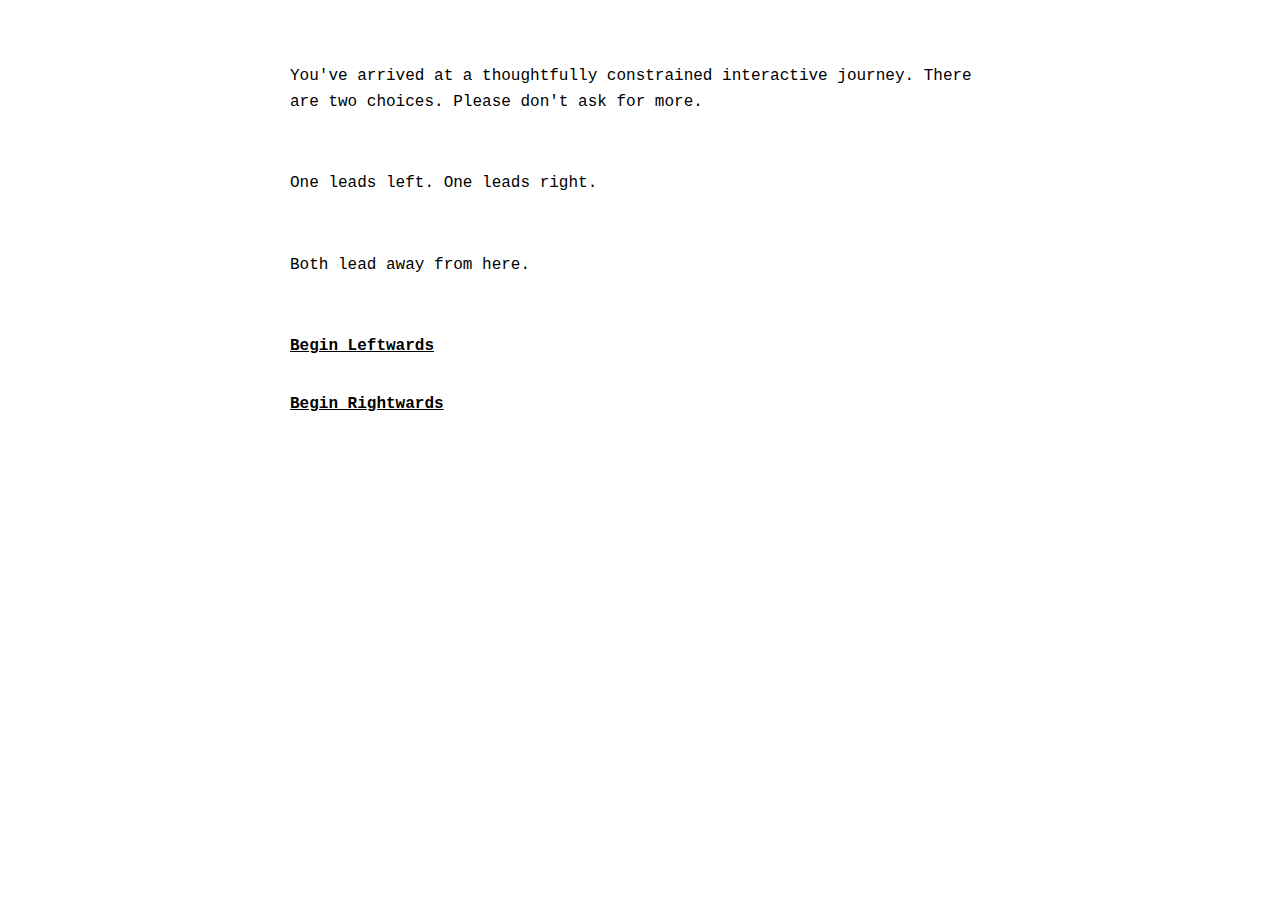
<file: index.html>
<!DOCTYPE html>
<html lang="en">
<head>
    <meta charset="UTF-8">
    <meta name="viewport" content="width=device-width, initial-scale=1.0">
    <title>A Reasonable Adventure</title>
    <link rel="stylesheet" href="style.css">
</head>
<body>
    <main>
        <p>You've arrived at a thoughtfully constrained interactive journey. There are two choices. Please don't ask for more.</p>
        <p>One leads left. One leads right.</p>
        <p>Both lead away from here.</p>
        <nav>
            <a href="page1.html">Begin Leftwards</a>
            <a href="page2.html">Begin Rightwards</a>
        </nav>
    </main>
</body>
</html>
</file>
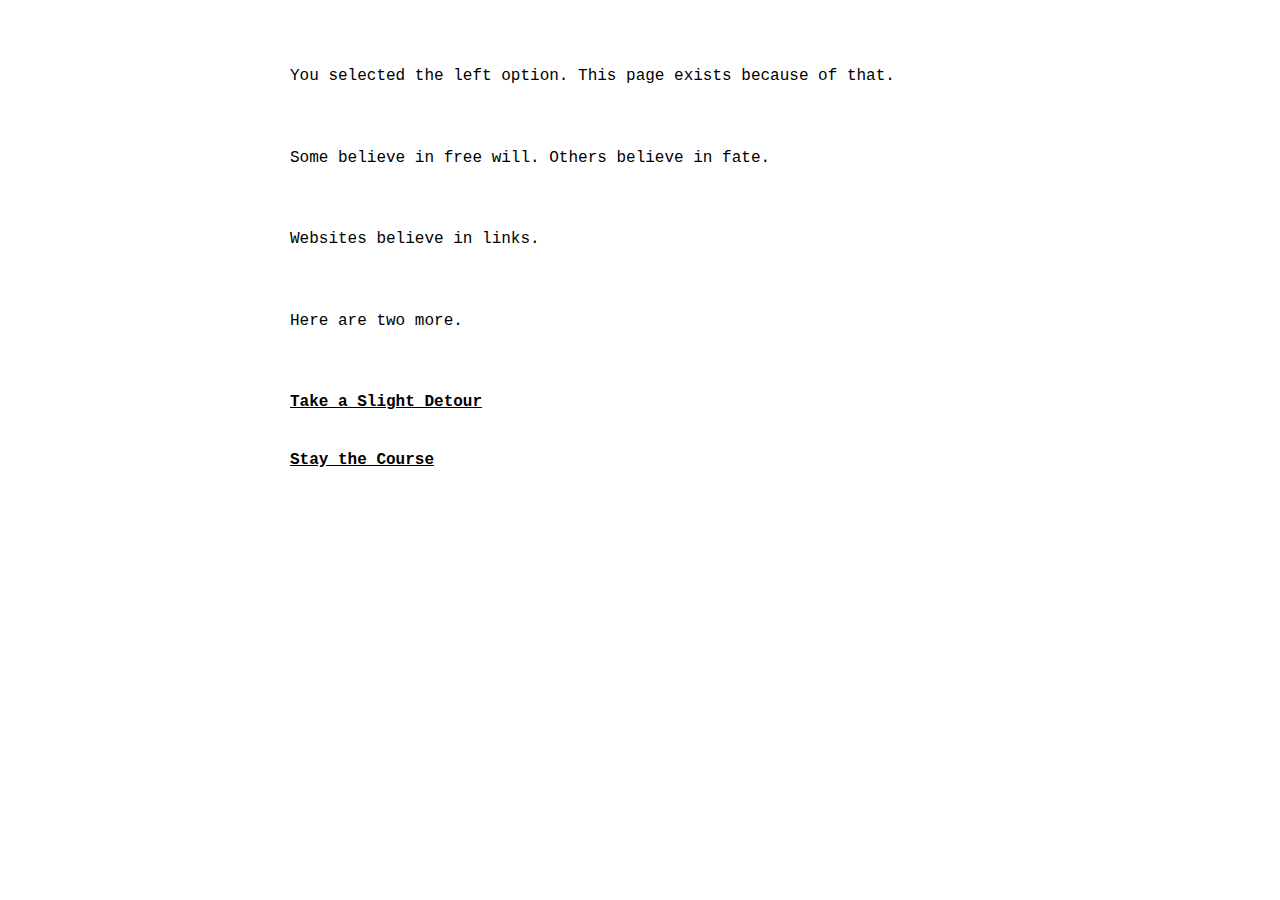
<file: page1.html>
<!DOCTYPE html>
<html lang="en">
<head>
    <meta charset="UTF-8">
    <meta name="viewport" content="width=device-width, initial-scale=1.0">
    <title>Left Path | A Reasonable Adventure</title>
    <link rel="stylesheet" href="style.css">
</head>
<body>
    <main>
        <p>You selected the left option. This page exists because of that.</p>
        <p>Some believe in free will. Others believe in fate.</p>
        <p>Websites believe in links.</p>
        <p>Here are two more.</p>
        <nav>
            <a href="page1a.html">Take a Slight Detour</a>
            <a href="page1b.html">Stay the Course</a>
        </nav>
    </main>
</body>
</html>
</file>
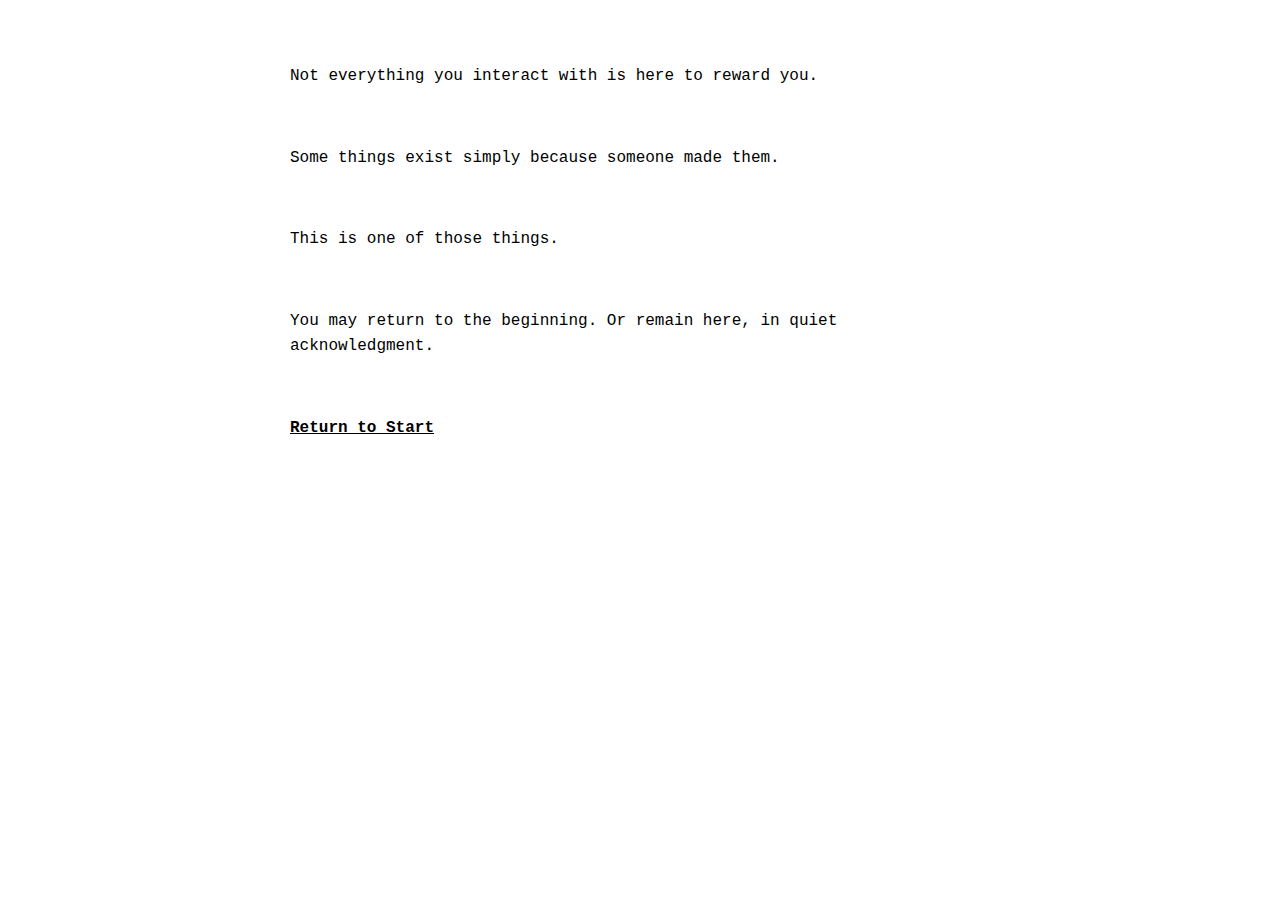
<file: page1a.html>
<!DOCTYPE html>
<html lang="en">
<head>
    <meta charset="UTF-8">
    <meta name="viewport" content="width=device-width, initial-scale=1.0">
    <title>Slight Detour | A Reasonable Adventure</title>
    <link rel="stylesheet" href="style.css">
</head>
<body>
    <main>
        <p>Not everything you interact with is here to reward you.</p>
        <p>Some things exist simply because someone made them.</p>
        <p>This is one of those things.</p>
        <p>You may return to the beginning. Or remain here, in quiet acknowledgment.</p>
        <nav>
            <a href="index.html">Return to Start</a>
        </nav>
    </main>
</body>
</html>
</file>
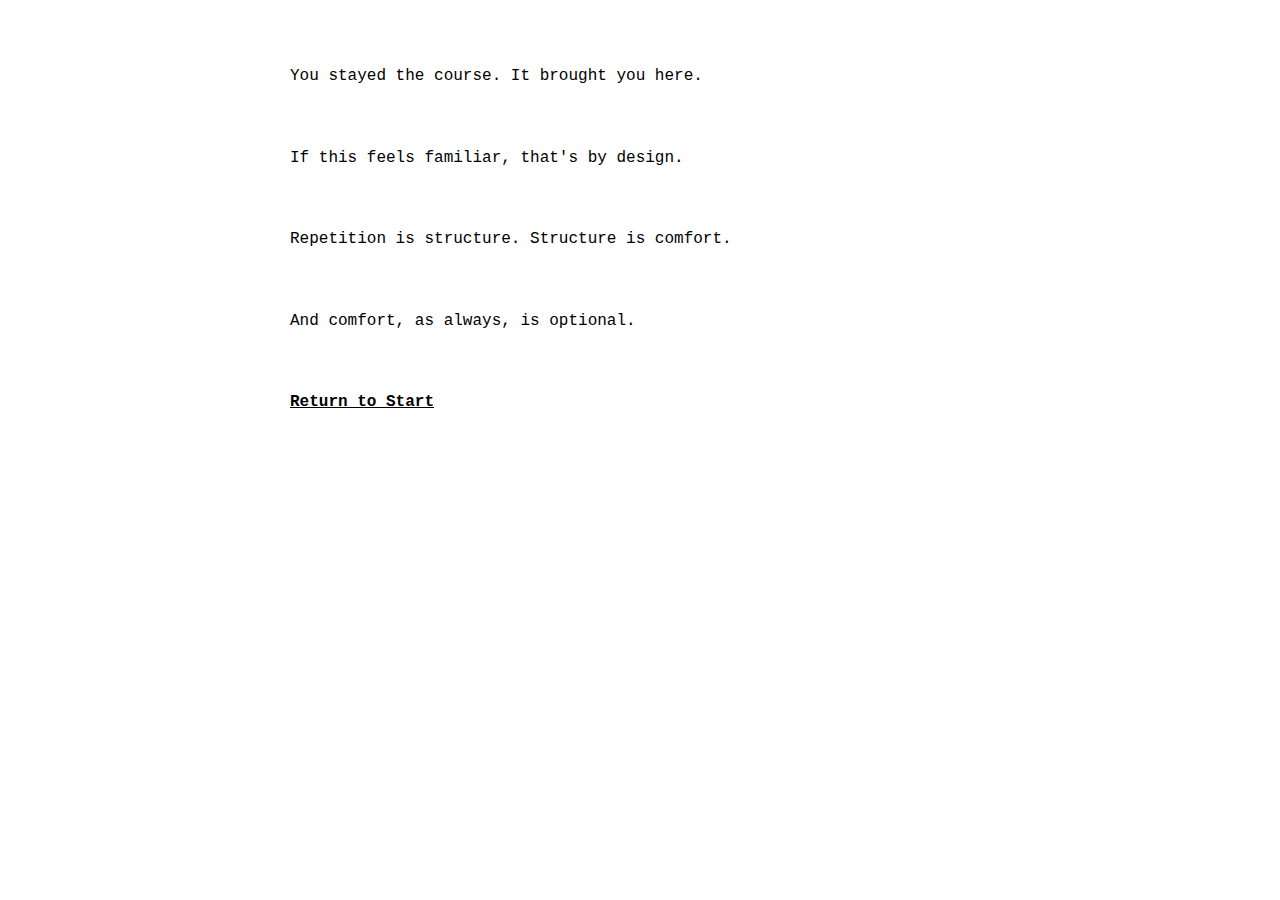
<file: page1b.html>
<!DOCTYPE html>
<html lang="en">
<head>
    <meta charset="UTF-8">
    <meta name="viewport" content="width=device-width, initial-scale=1.0">
    <title>Stay the Course | A Reasonable Adventure</title>
    <link rel="stylesheet" href="style.css">
</head>
<body>
    <main>
        <p>You stayed the course. It brought you here.</p>
        <p>If this feels familiar, that's by design.</p>
        <p>Repetition is structure. Structure is comfort.</p>
        <p>And comfort, as always, is optional.</p>
        <nav>
            <a href="index.html">Return to Start</a>
        </nav>
    </main>
</body>
</html>
</file>
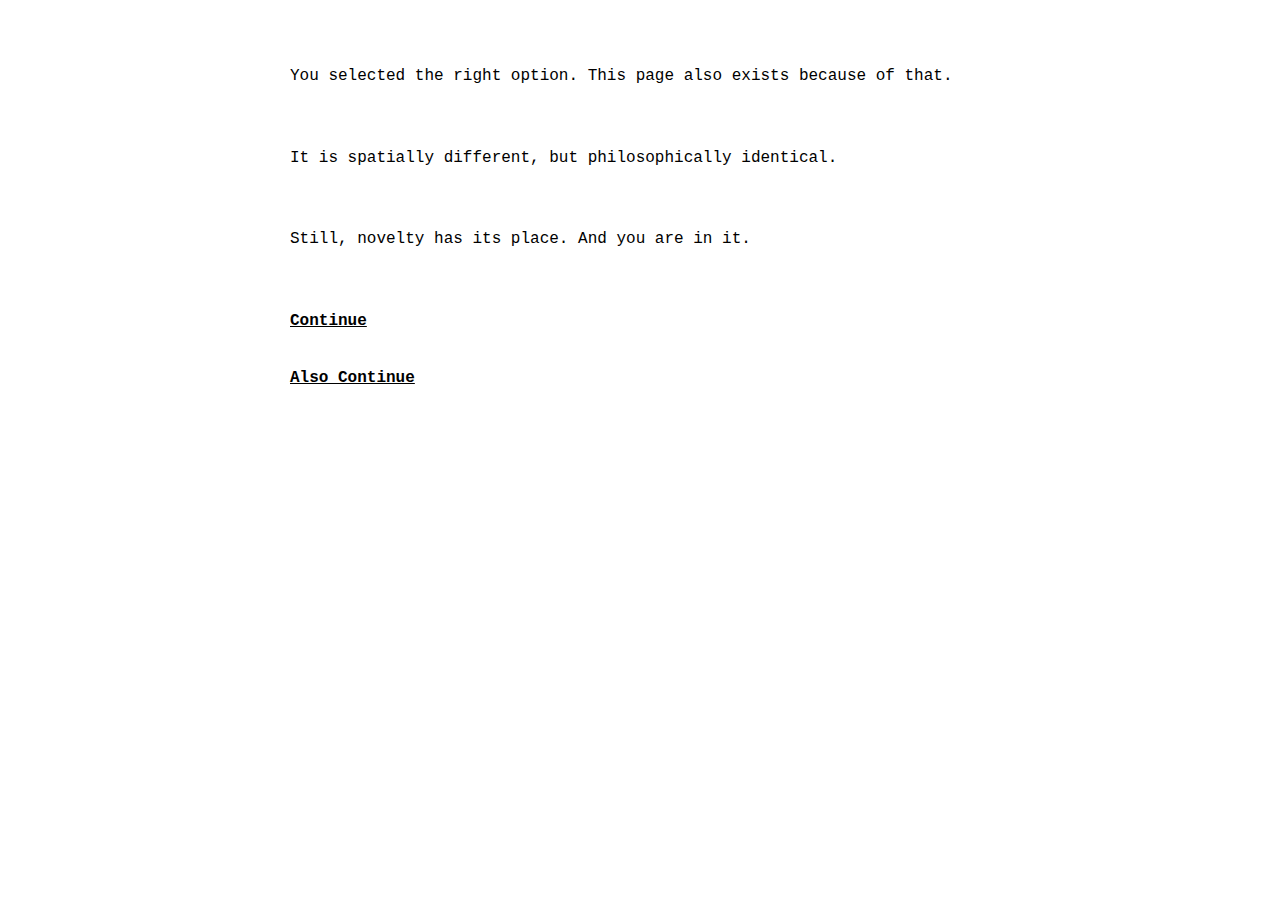
<file: page2.html>
<!DOCTYPE html>
<html lang="en">
<head>
    <meta charset="UTF-8">
    <meta name="viewport" content="width=device-width, initial-scale=1.0">
    <title>Right Path | A Reasonable Adventure</title>
    <link rel="stylesheet" href="style.css">
</head>
<body>
    <main>
        <p>You selected the right option. This page also exists because of that.</p>
        <p>It is spatially different, but philosophically identical.</p>
        <p>Still, novelty has its place. And you are in it.</p>
        <nav>
            <a href="page2a.html">Continue</a>
            <a href="page2b.html">Also Continue</a>
        </nav>
    </main>
</body>
</html>
</file>
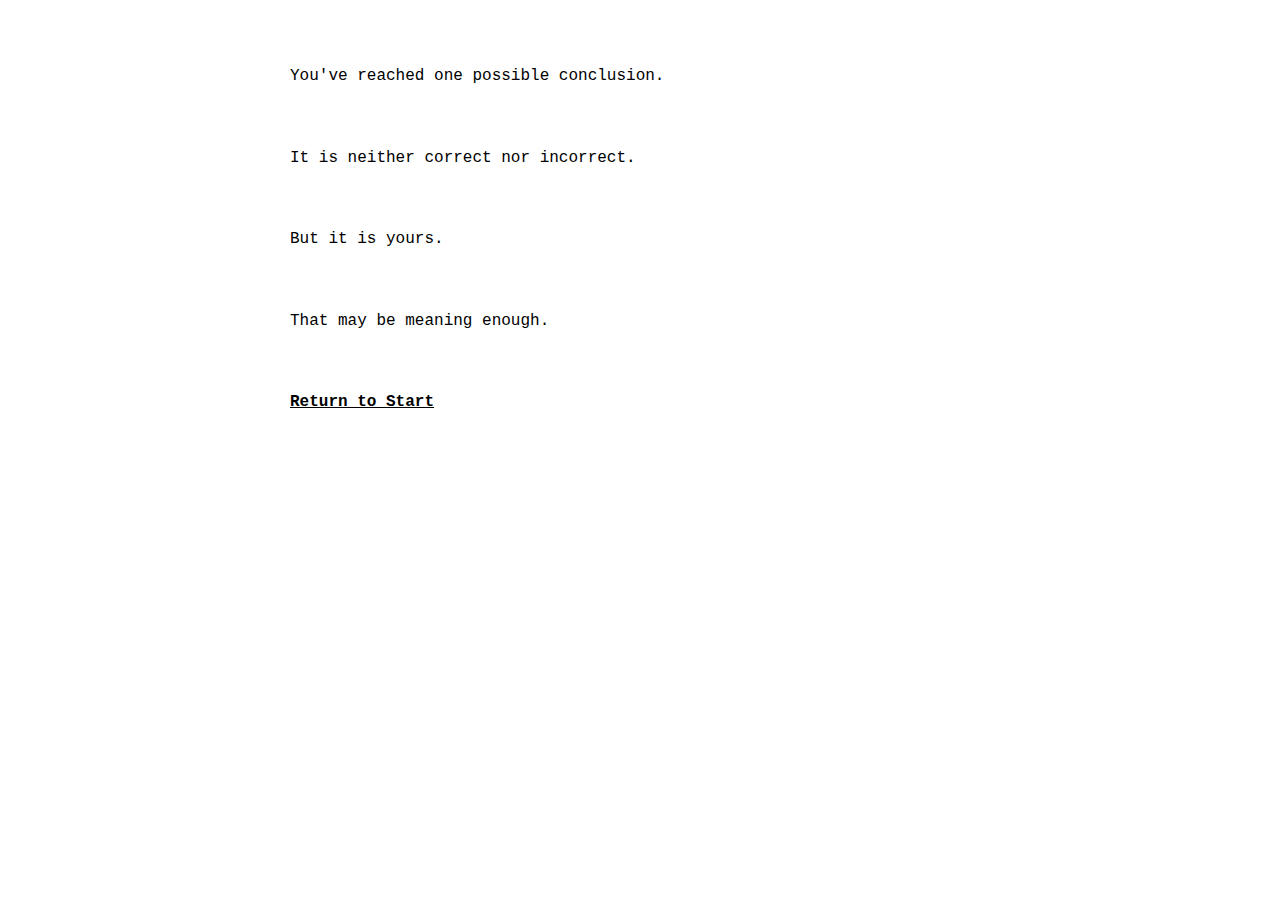
<file: page2a.html>
<!DOCTYPE html>
<html lang="en">
<head>
    <meta charset="UTF-8">
    <meta name="viewport" content="width=device-width, initial-scale=1.0">
    <title>A Conclusion | A Reasonable Adventure</title>
    <link rel="stylesheet" href="style.css">
</head>
<body>
    <main>
        <p>You've reached one possible conclusion.</p>
        <p>It is neither correct nor incorrect.</p>
        <p>But it is yours.</p>
        <p>That may be meaning enough.</p>
        <nav>
            <a href="index.html">Return to Start</a>
        </nav>
    </main>
</body>
</html>
</file>
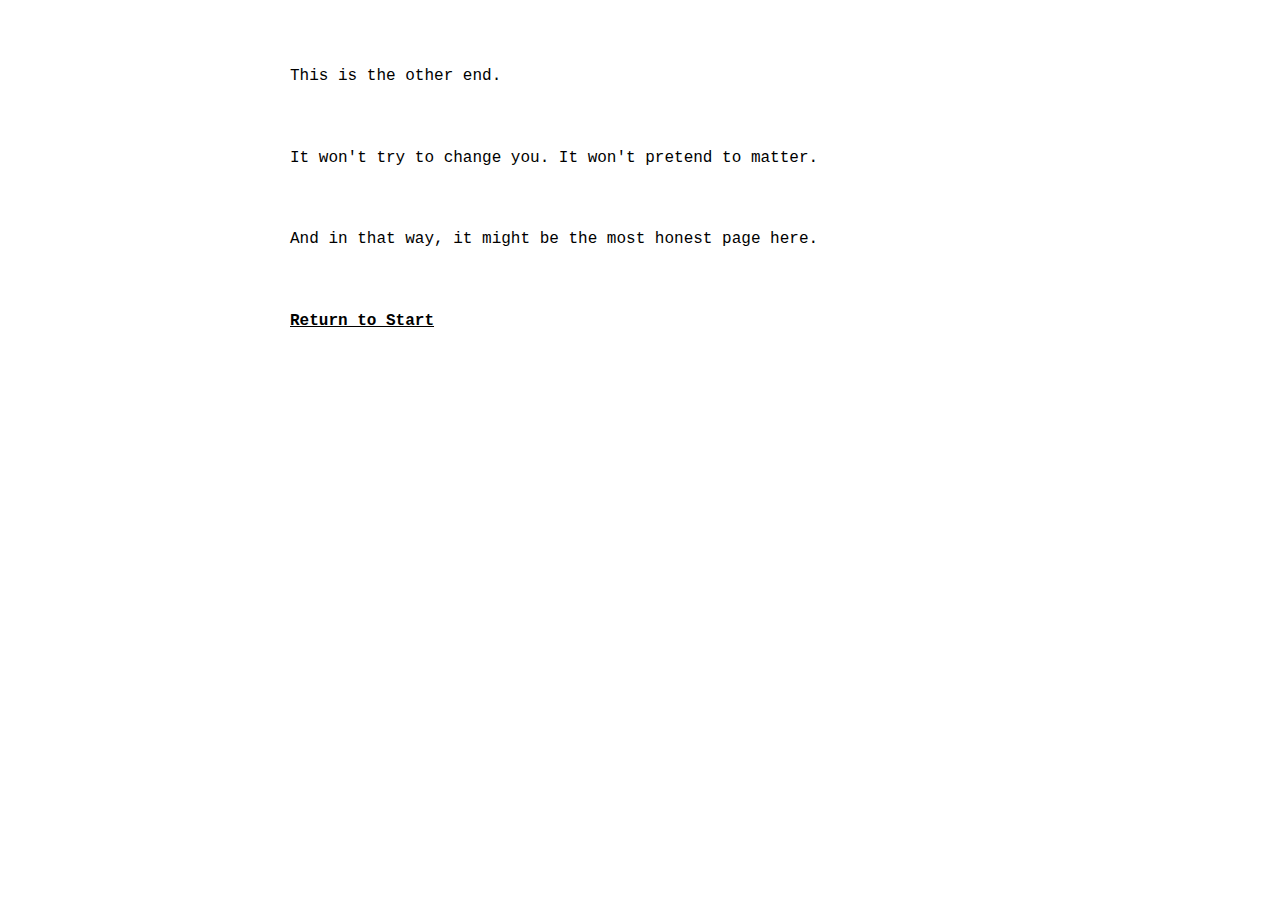
<file: page2b.html>
<!DOCTYPE html>
<html lang="en">
<head>
    <meta charset="UTF-8">
    <meta name="viewport" content="width=device-width, initial-scale=1.0">
    <title>The Other End | A Reasonable Adventure</title>
    <link rel="stylesheet" href="style.css">
</head>
<body>
    <main>
        <p>This is the other end.</p>
        <p>It won't try to change you. It won't pretend to matter.</p>
        <p>And in that way, it might be the most honest page here.</p>
        <nav>
            <a href="index.html">Return to Start</a>
        </nav>
    </main>
</body>
</html>
</file>
<file: style.css>
body {
    background-color: white;
    color: black;
    font-family: "Courier New", Courier, monospace;
    padding: 3rem;
    line-height: 1.6;
    max-width: 700px;
    margin: 0 auto;
  }
  
  main {
    display: flex;
    flex-direction: column;
    gap: 1.5rem;
  }
  
  a {
    color: black;
    text-decoration: underline;
    font-weight: bold;
    display: inline-block;
    margin-top: 1rem;
  }
  
  nav {
    display: flex;
    flex-direction: column;
    gap: 1rem;
  }
</file>
